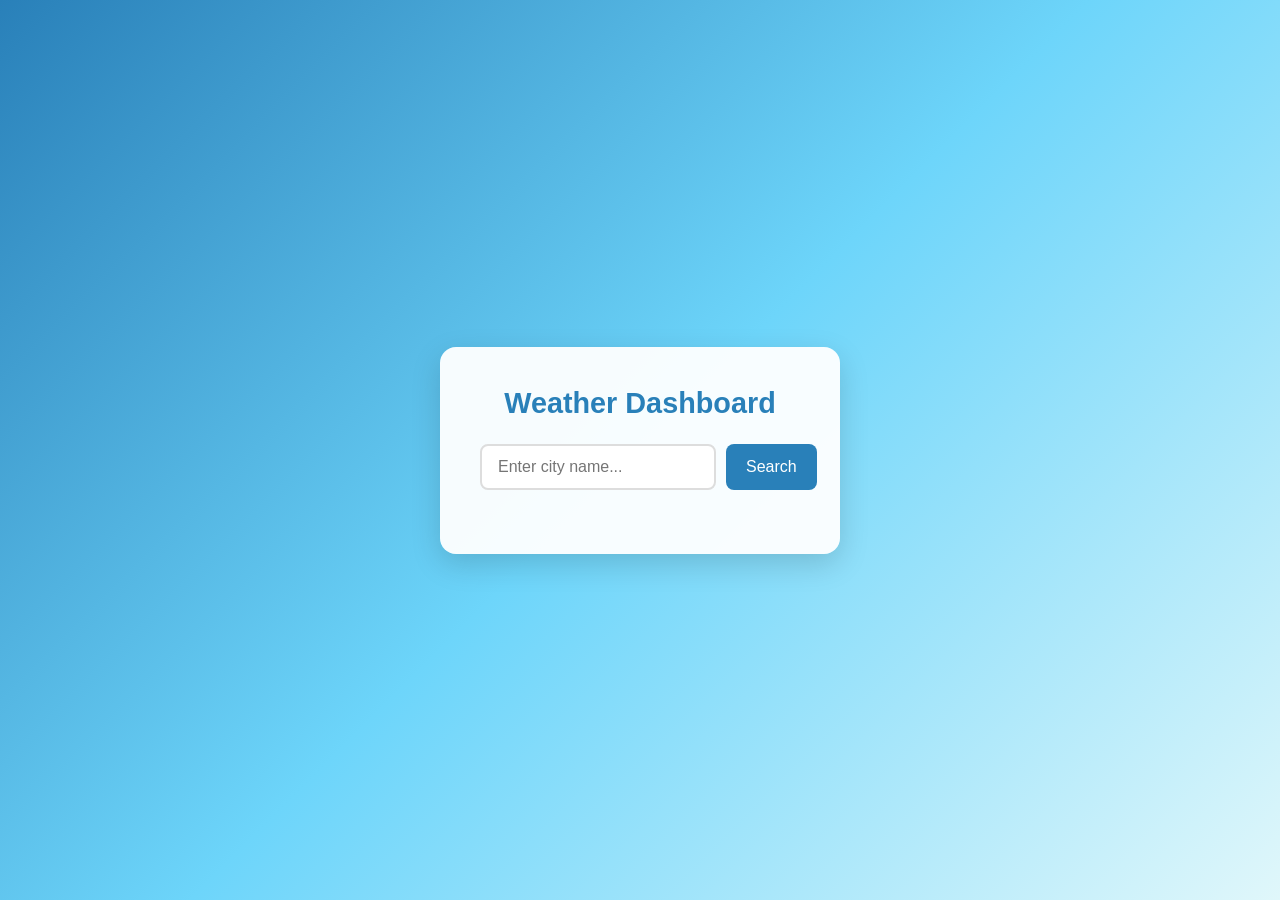
<file: index.html>
<!DOCTYPE html>
<html lang="en">
<head>
    <meta charset="UTF-8">
    <meta name="viewport" content="width=device-width, initial-scale=1.0">
    <title>Sleek Weather App</title>
    <link rel="stylesheet" href="style.css">
</head>
<body>

    <div class="weather-container">
        <h1>Weather Dashboard</h1>

        <!-- Search Form -->
        <div class="search-box">
            <input type="text" id="city-input" placeholder="Enter city name..." autocomplete="off">
            <button id="search-btn">Search</button>
        </div>

        <!-- Loading State  -->
        <div id="loading" class="hidden">
            <div class="spinner"></div>
            <p>Fetching weather data...</p>
        </div>

        <!-- Error Message if rises-->
        <div id="error-message" class="hidden">
            <p id="error-text">City not found. Please try again.</p>
        </div>

        <!-- Weather Display Card  -->
        <div id="weather-card" class="hidden">
            <h2 id="city-name">--</h2>
            <div class="weather-info">
                <span id="temperature">--°C</span>
                <p id="description">--</p>
            </div>
            <div class="weather-details">
                <p>Humidity: <span id="humidity">--</span>%</p>
                <p>Wind Speed: <span id="wind-speed">--</span> m/s</p>
            </div>
        </div>
    </div>

    <script src="script.js"></script>
</body>
</html>
</file>
<file: style.css>
/* Global Reset & Styling */
* {
    margin: 0;
    padding: 0;
    box-sizing: border-box;
    font-family: 'Segoe UI', Tahoma, Geneva, Verdana, sans-serif;
}

body {
    /* the blue gradient in the background */
    background: linear-gradient(135deg, #2980b9, #6dd5fa, #e0f7fa);
    color: #333;
    min-height: 100vh;
    display: flex;
    justify-content: center;
    align-items: center;
}

/* Main Container Card */
.weather-container {
    background: rgba(255, 255, 255, 0.95);
    padding: 2.5rem;
    border-radius: 16px;
    box-shadow: 0 10px 30px rgba(0, 0, 0, 0.15);
    width: 100%;
    max-width: 400px;
    text-align: center;
}

.weather-container h1 {
    font-size: 1.8rem;
    margin-bottom: 1.5rem;
    color: #2980b9;
}

/* Search Box Area */
.search-box {
    display: flex;
    gap: 10px;
    margin-bottom: 1.5rem;
}

.search-box input {
    flex: 1;
    padding: 0.75rem 1rem;
    border: 2px solid #ddd;
    border-radius: 8px;
    font-size: 1rem;
    outline: none;
    transition: border-color 0.3s;
}

.search-box input:focus {
    border-color: #2980b9;
}

.search-box button {
    padding: 0.75rem 1.25rem;
    background-color: #2980b9;
    color: white;
    border: none;
    border-radius: 8px;
    font-size: 1rem;
    cursor: pointer;
    transition: background-color 0.3s;
}

.search-box button:hover {
    background-color: #1f618d;
}


.hidden {
    display: none !important;
}

/* Loading Spinner */
#loading {
    margin: 1.5rem 0;
}

.spinner {
    width: 40px;
    height: 40px;
    border: 4px solid #f3f3f3;
    border-top: 4px solid #2980b9;
    border-radius: 50%;
    animation: spin 1s linear infinite;
    margin: 0 auto 10px auto;
}

@keyframes spin {
    0% { transform: rotate(0deg); }
    100% { transform: rotate(360deg); }
}

#loading p {
    color: #555;
    font-size: 0.95rem;
}

/* Error Message Box */
#error-message {
    background-color: #ffe6e6;
    color: #d9534f;
    padding: 0.75rem;
    border-radius: 8px;
    margin-top: 1rem;
    font-size: 0.95rem;
    border: 1px solid #f5c6cb;
}

/* Weather Result Card */
#weather-card {
    margin-top: 1.5rem;
    background: #f8f9fa;
    padding: 1.5rem;
    border-radius: 12px;
    border: 1px solid #e9ecef;
}

#city-name {
    font-size: 1.5rem;
    color: #333;
    margin-bottom: 0.5rem;
}

.weather-info {
    margin: 1rem 0;
}

#temperature {
    font-size: 2.5rem;
    font-weight: bold;
    color: #2980b9;
}

#description {
    font-size: 1.1rem;
    color: #666;
    text-transform: capitalize;
    margin-top: 0.25rem;
}

.weather-details {
    display: flex;
    justify-content: space-around;
    margin-top: 1rem;
    font-size: 0.9rem;
    color: #555;
    border-top: 1px solid #ddd;
    padding-top: 0.75rem;
}
</file>
